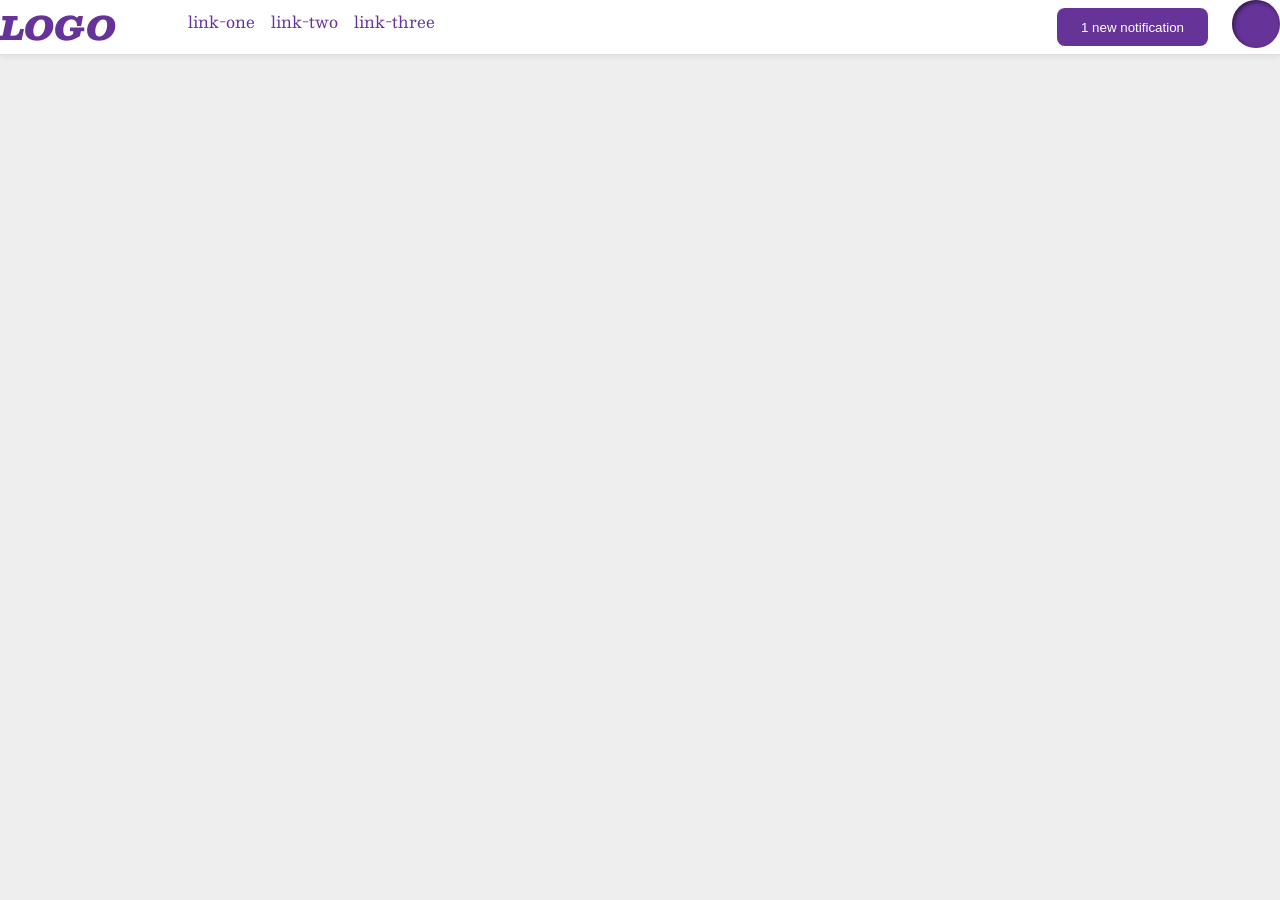
<file: foundations/flex/03-flex-header-2/index.html>
<!DOCTYPE html>
<html lang="en">
  <head>
    <meta charset="UTF-8">
    <meta http-equiv="X-UA-Compatible" content="IE=edge">
    <meta name="viewport" content="width=device-width, initial-scale=1.0">
    <title>Flex Header 2</title>
    <link rel="stylesheet" href="style.css">
  </head>
  <body>
    <div class="header">

      <div class="left">
        <div class="logo">
          LOGO
        </div>
        <ul class="links">
          <li><a href="https://google.com">link-one</a></li>
          <li><a href="https://google.com">link-two</a></li>
          <li><a href="https://google.com">link-three</a></li>
        </ul>
      </div>

      <div class="right">
        <button class="notifications">
          1 new notification
        </button>
        <div class="profile-image"></div>
      </div>
        
    </div>
  </body>
</html>
</file>
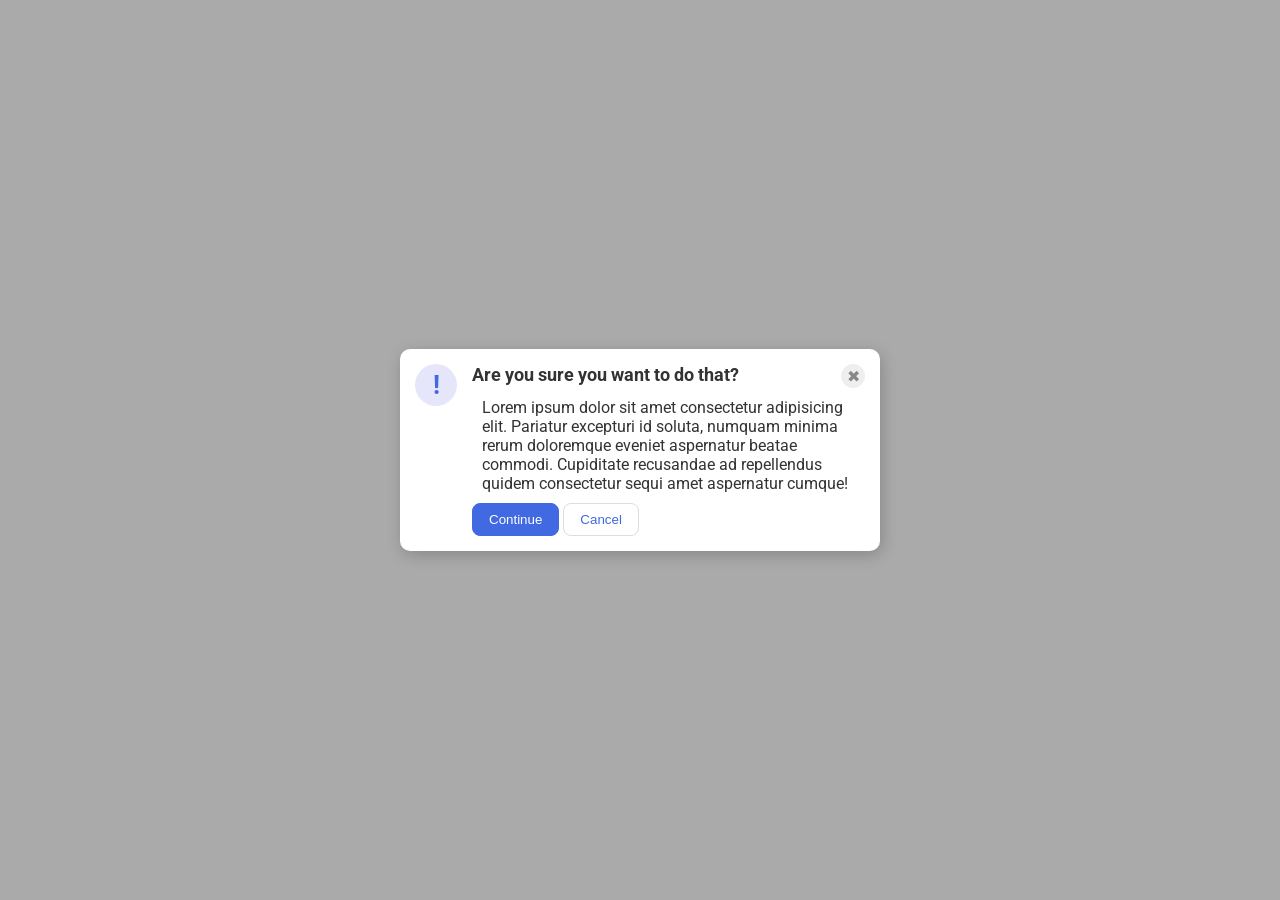
<file: foundations/flex/05-flex-modal/index.html>
<!DOCTYPE html>
<html lang="en">
  <head>
    <meta charset="UTF-8">
    <meta http-equiv="X-UA-Compatible" content="IE=edge">
    <meta name="viewport" content="width=device-width, initial-scale=1.0">
    <link rel="stylesheet" href="style.css">
    <title>Modal</title>
  </head>
  <body>
    <div class="modal">

      <div class="left_container">
        <div class="icon">!</div>
      </div>

      <div class="right_container">

        <div class="top_container">
          <div class="header">Are you sure you want to do that?</div>
          <button class="close-button">✖</button>
        </div>
        
        <div class="text">Lorem ipsum dolor sit amet consectetur adipisicing elit. Pariatur excepturi id soluta, numquam minima rerum doloremque eveniet aspernatur beatae commodi. Cupiditate recusandae ad repellendus quidem consectetur sequi amet aspernatur cumque!</div>
        <button class="continue">Continue</button>
        <button class="cancel">Cancel</button>
      </div>
 
    </div>
  </body>
</html>
</file>
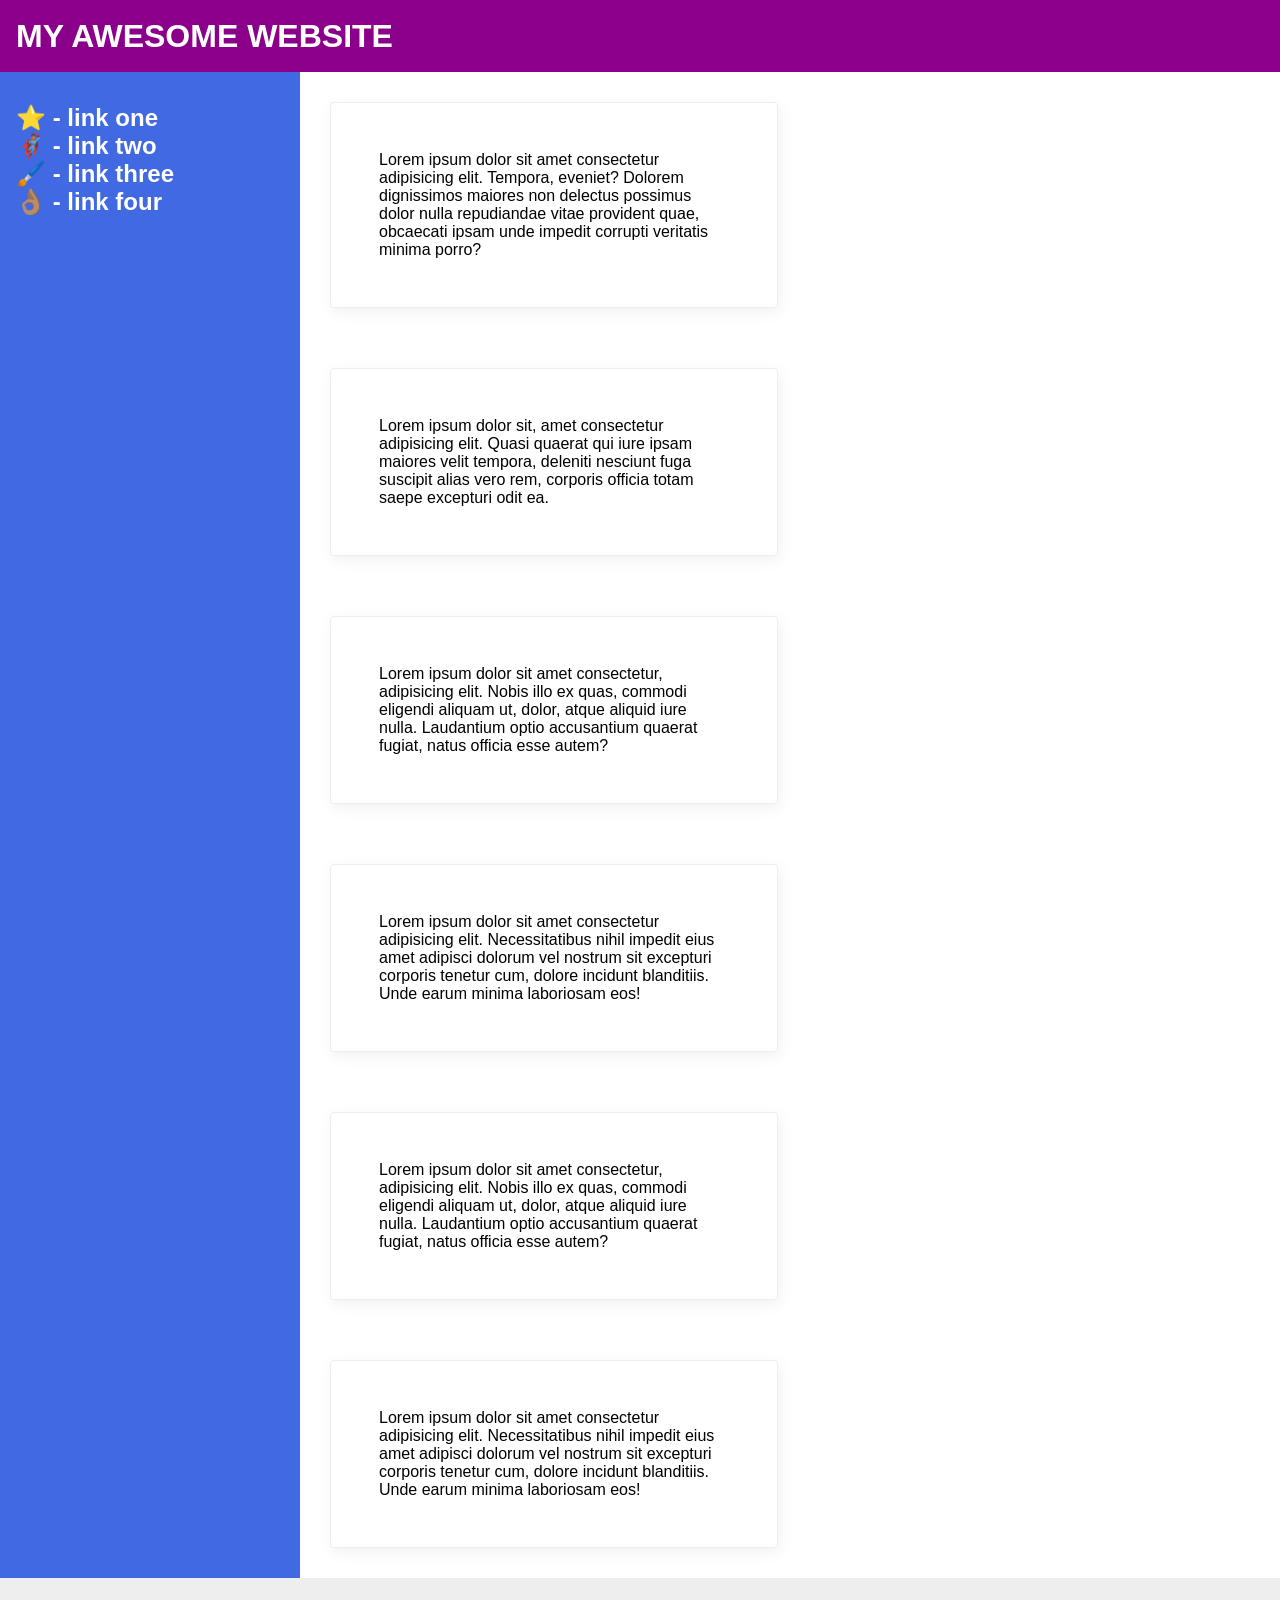
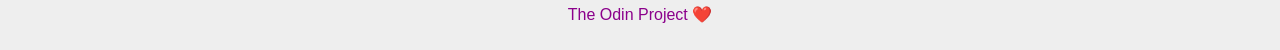
<file: foundations/flex/07-flex-layout-2/index.html>
<!DOCTYPE html>
<html lang="en">
  <head>
    <meta charset="UTF-8">
    <meta http-equiv="X-UA-Compatible" content="IE=edge">
    <meta name="viewport" content="width=device-width, initial-scale=1.0">
    <title>The Holy Grail</title>
    <link rel="stylesheet" href="style.css">
  </head>
  <body>
    <div class="header">
      MY AWESOME WEBSITE
    </div>
    
    <div class="content">
      <div class="sidebar">
        <ul>
          <li><a href="#">⭐ - link one</a></li>
          <li><a href="#">🦸🏽‍♂️ - link two</a></li>
          <li><a href="#">🖌️ - link three</a></li>
          <li><a href="#">👌🏽 - link four</a></li>
        </ul>
      </div>

      <div class="text">
        <div class="card">Lorem ipsum dolor sit amet consectetur adipisicing elit. Tempora, eveniet? Dolorem dignissimos maiores non delectus possimus dolor nulla repudiandae vitae provident quae, obcaecati ipsam unde impedit corrupti veritatis minima porro?</div>
        <div class="card">Lorem ipsum dolor sit, amet consectetur adipisicing elit. Quasi quaerat qui iure ipsam maiores velit tempora, deleniti nesciunt fuga suscipit alias vero rem, corporis officia totam saepe excepturi odit ea.</div>
        <div class="card">Lorem ipsum dolor sit amet consectetur, adipisicing elit. Nobis illo ex quas, commodi eligendi aliquam ut, dolor, atque aliquid iure nulla. Laudantium optio accusantium quaerat fugiat, natus officia esse autem?</div>
        <div class="card">Lorem ipsum dolor sit amet consectetur adipisicing elit. Necessitatibus nihil impedit eius amet adipisci dolorum vel nostrum sit excepturi corporis tenetur cum, dolore incidunt blanditiis. Unde earum minima laboriosam eos!</div>
        <div class="card">Lorem ipsum dolor sit amet consectetur, adipisicing elit. Nobis illo ex quas, commodi eligendi aliquam ut, dolor, atque aliquid iure nulla. Laudantium optio accusantium quaerat fugiat, natus officia esse autem?</div>
        <div class="card">Lorem ipsum dolor sit amet consectetur adipisicing elit. Necessitatibus nihil impedit eius amet adipisci dolorum vel nostrum sit excepturi corporis tenetur cum, dolore incidunt blanditiis. Unde earum minima laboriosam eos!</div>
      </div>
    </div>

    <div class="footer">
      The Odin Project ❤️
    </div>
  </body>
</html>
</file>
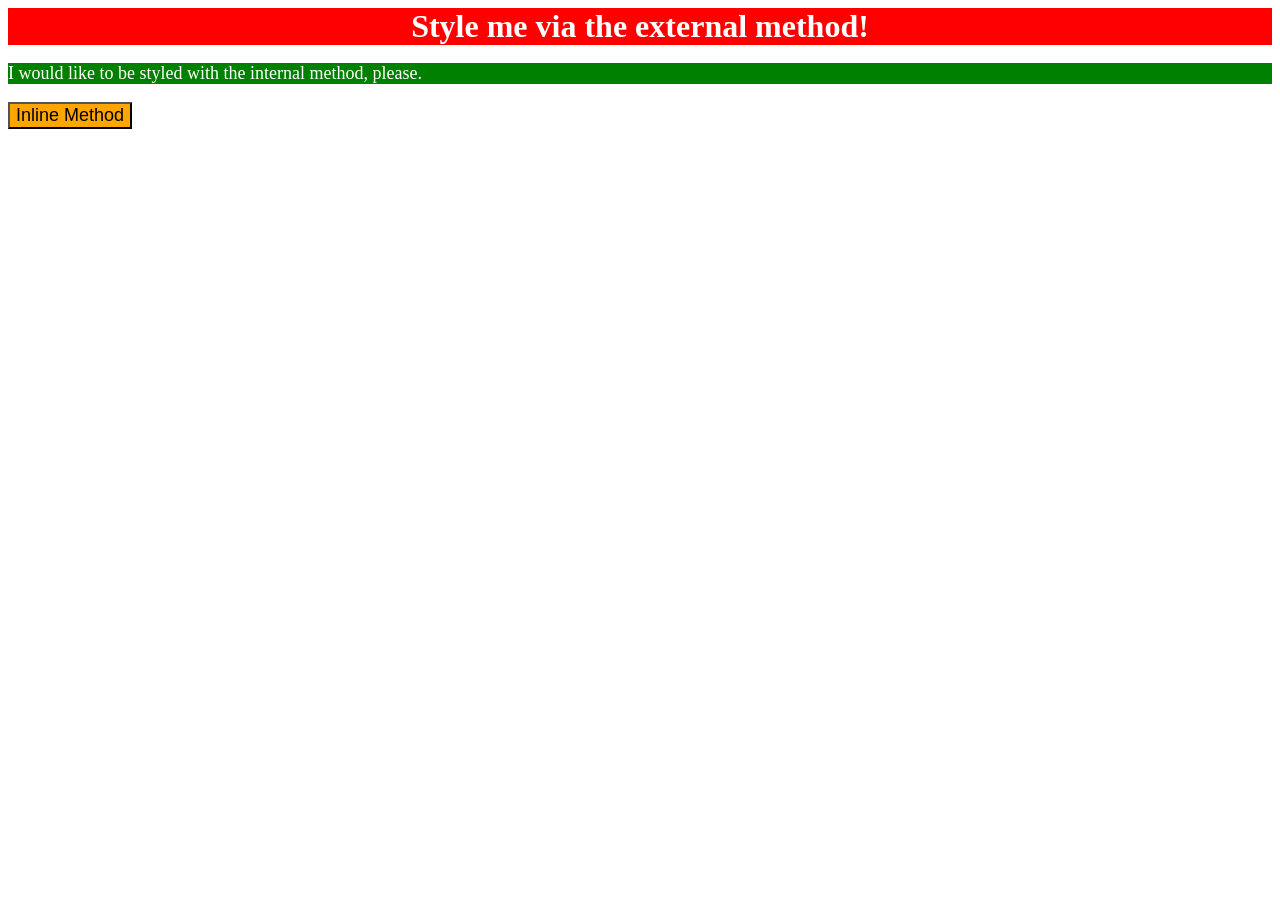
<file: foundations/intro-to-css/01-css-methods/index.html>
<!DOCTYPE html>
<html lang="en">
  <head>
    <meta charset="UTF-8">
    <meta http-equiv="X-UA-Compatible" content="IE=edge">
    <meta name="viewport" content="width=device-width, initial-scale=1.0">
    <link rel="stylesheet" href="styles/styles.css">
    <style>
      .internal {
        background-color: green;
        color: white;
        font-size: 18px;
      }
    </style>
    <title>Methods for Adding CSS</title>
  </head>
  <body>
    <div class="external">Style me via the external method!</div>
    <p class="internal">I would like to be styled with the internal method, please.</p>
    <button style="background-color: orange; font-size: 18px;">Inline Method</button>
  </body>
</html>
</file>
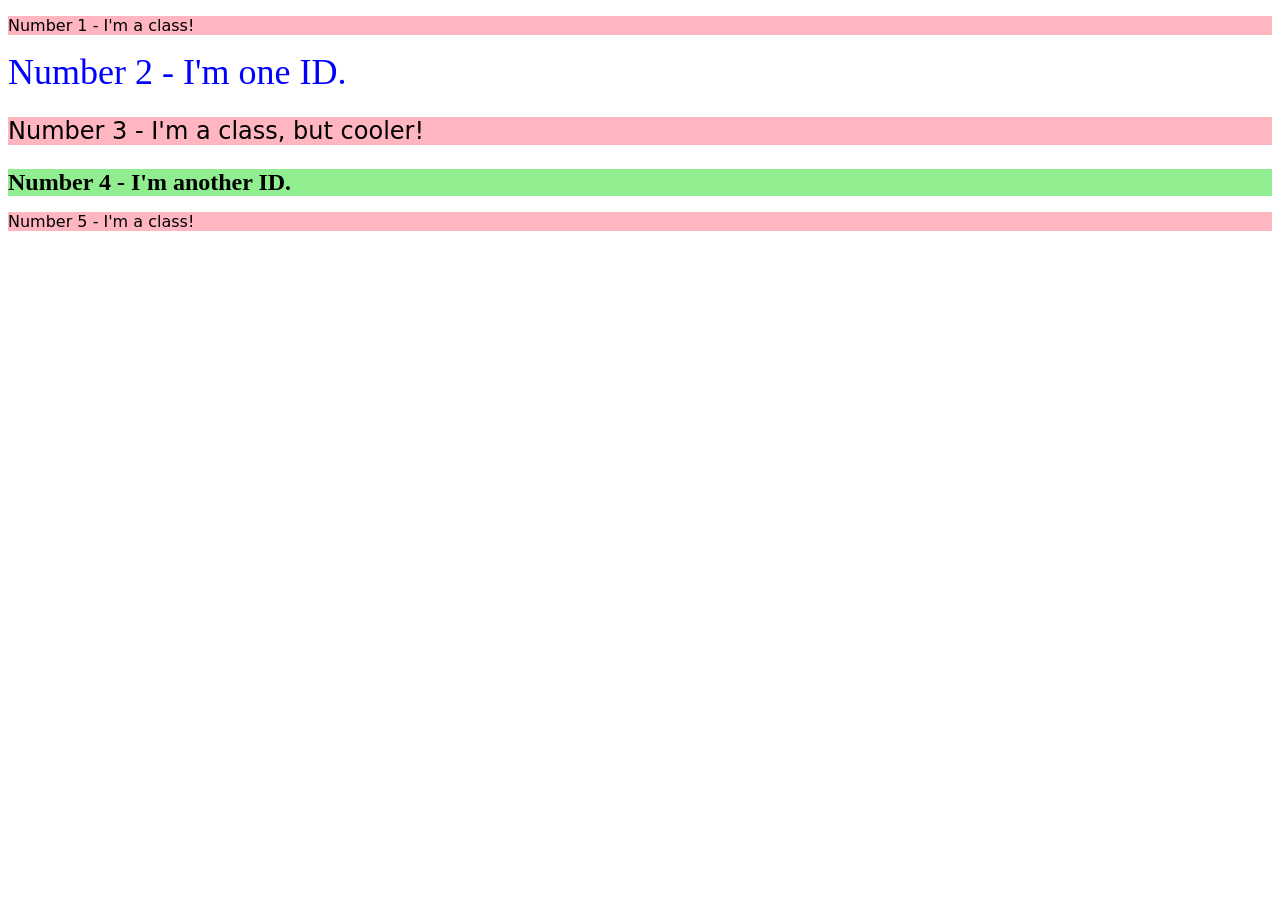
<file: foundations/intro-to-css/02-class-id-selectors/index.html>
<!DOCTYPE html>
<html lang="en">
  <head>
    <meta charset="UTF-8">
    <meta http-equiv="X-UA-Compatible" content="IE=edge">
    <meta name="viewport" content="width=device-width, initial-scale=1.0">
    <title>Class and ID Selectors</title>
    <link rel="stylesheet" href="style.css">
  </head>
  <body>
    <p>Number 1 - I'm a class!</p>
    <div class="two">Number 2 - I'm one ID.</div>
    <p class="three">Number 3 - I'm a class, but cooler!</p>
    <div class="four">Number 4 - I'm another ID.</div>
    <p>Number 5 - I'm a class!</p>
  </body>
</html>
</file>
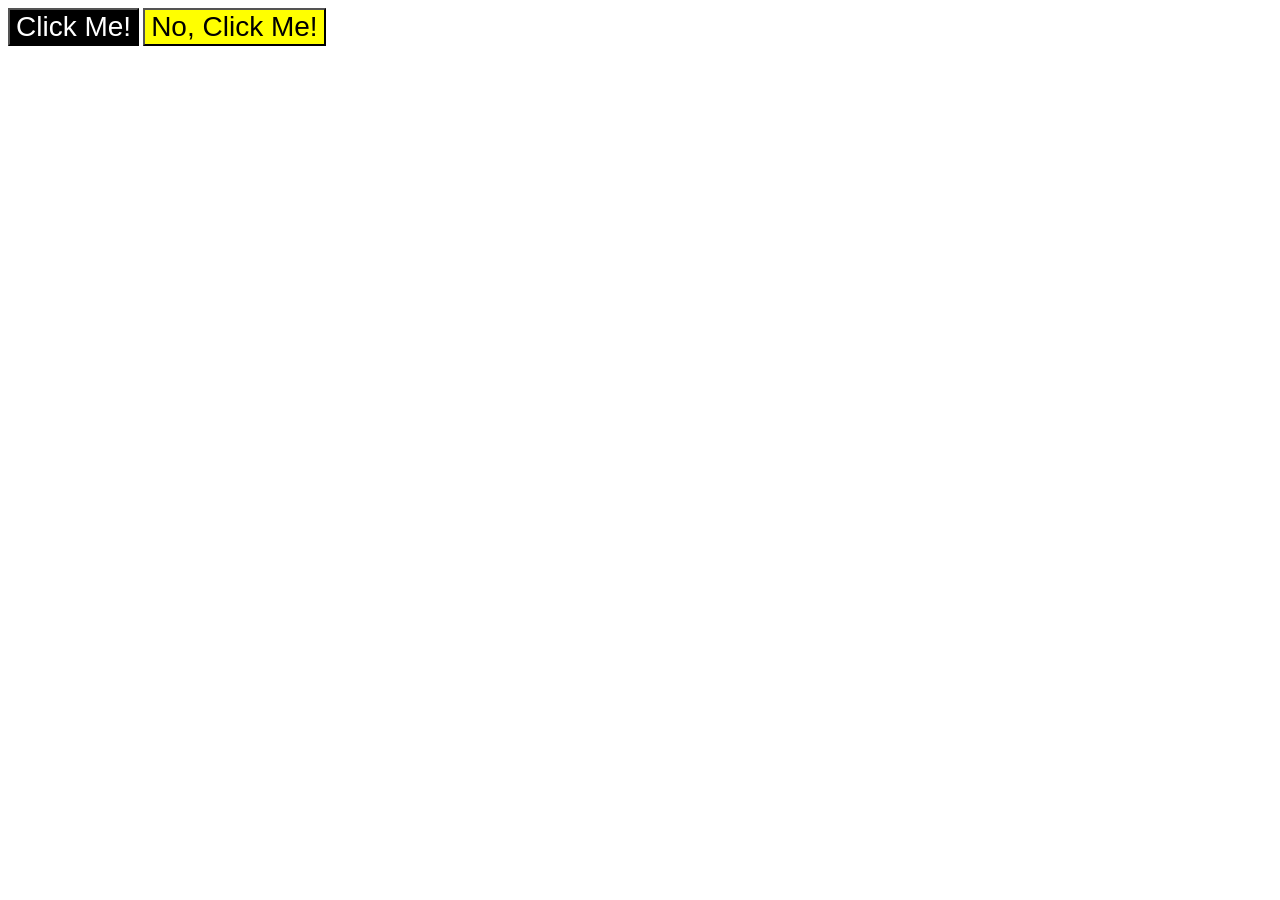
<file: foundations/intro-to-css/03-grouping-selectors/index.html>
<!DOCTYPE html>
<html lang="en">
  <head>
    <meta charset="UTF-8">
    <meta http-equiv="X-UA-Compatible" content="IE=edge">
    <meta name="viewport" content="width=device-width, initial-scale=1.0">
    <title>Grouping Selectors</title>
    <link rel="stylesheet" href="style.css">
  </head>
  <body>
    <button class="one">Click Me!</button>
    <button class="two">No, Click Me!</button>
  </body>
</html>
</file>
<file: foundations/flex/03-flex-header-2/style.css>
/* this is some magical font-importing.  
you'll learn about it later. */
@import url('https://fonts.googleapis.com/css2?family=Besley:ital,wght@0,400;1,900&display=swap');

body {
  margin: 0;
  background: #eee;
  font-family: Besley, serif;
}

.header {
  background: white;
  border-bottom: 1px solid #ddd;
  box-shadow: 0 0 8px rgba(0,0,0,.1);
  display: flex;
  justify-content: space-between;
}

.profile-image {
  background: rebeccapurple;
  box-shadow: inset 2px 2px 4px rgba(0,0,0,.5);
  border-radius: 50%;
  width: 48px;
  height: 48px;
}

.logo {
  color: rebeccapurple;
  font-size: 32px;
  font-weight: 900;
  font-style: italic;
}

button {
  border: none;
  border-radius: 8px;
  background: rebeccapurple;
  color: white;
  padding: 8px 24px;
  margin: 8px;
}

a {
  /* this removes the line under our links */
  text-decoration: none;
  color: rebeccapurple;
  margin: 8px;
}

ul {
  list-style-type: none;
  display: flex;
  margin: 8px;
}

.left {
  display: flex;
  justify-content: flex-start;
  gap: 16px;
}

.right {
  display: flex;
  justify-content: flex-end;
  gap: 16px;
}
</file>
<file: foundations/flex/05-flex-modal/style.css>
@import url('https://fonts.googleapis.com/css2?family=Roboto:wght@400;700&display=swap');

html, body {
  height: 100%;
}

body {
  font-family: Roboto, sans-serif;
  margin: 0;
  background: #aaa;
  color: #333;
  /* I'll give you this one for free lol */
  display: flex;
  align-items: center;
  justify-content: center;
}

.modal {
  background: white;
  width: 480px;
  border-radius: 10px;
  box-shadow: 2px 4px 16px rgba(0,0,0,.2);
  display: flex;
  flex-direction: row;
  padding: 15px;
  box-sizing: border-box;
}

.icon {
  color: royalblue;
  font-size: 26px;
  font-weight: 700;
  background: lavender;
  width: 42px;
  height: 42px;
  border-radius: 50%;
  display: flex;
  align-items: center;
  justify-content: center;
  margin-right: 15px;
}

.close-button {
  background: #eee;
  border-radius: 50%;
  color: #888;
  font-weight: 400;
  font-size: 16px;
  height: 24px;
  width: 24px;
  display: flex;
  align-items: center;
  justify-content: center;
  border: 1px solid #eee;
  padding: 0;
}

button {
  cursor: pointer;
  padding: 8px 16px;
  border-radius: 8px;
}

button.continue {
  background: royalblue;
  border: 1px solid royalblue;
  color: white;
}

button.cancel {
  background: white;
  border: 1px solid #ddd;
  color: royalblue;
}

.top_container {
  display: flex;
  justify-content: space-between;
}
.text {
  padding: 10px;
}
.header {
  font-weight: bold;
  font-size: large;
}
</file>
<file: foundations/flex/07-flex-layout-2/style.css>
body {
  font-family: -apple-system, BlinkMacSystemFont, 'Segoe UI', Roboto, Oxygen, Ubuntu, Cantarell, 'Open Sans', 'Helvetica Neue', sans-serif;
  margin: 0;
  min-height: 100vh;
  display: flex;
  flex-direction: column;
  justify-content: space-between;
}

.header {
  height: 72px;
  background: darkmagenta;
  color: white;
  font-size: 32px;
  font-weight: 900;
  padding: 16px;
  box-sizing: border-box;
  display: flex;
  flex-direction: column;
  justify-content: center;
}

.footer {
  height: 72px;
  background: #eee;
  color: darkmagenta;
  display: flex;
  justify-content: center;
  align-items: center;
}

.sidebar {
  width: 300px;
  background: royalblue;
  box-sizing: border-box;
  flex-shrink: 0;
  padding: 16px;
}

.card {
  border: 1px solid #eee;
  box-shadow: 2px 4px 16px rgba(0,0,0,.06);
  border-radius: 4px;
  flex-basis: 350px;
  margin: 30px;
  padding: 48px;
}

.content {
  display: flex;
  flex: 1;
}

.text {
  display: flex;
  flex-wrap: wrap;
}

ul {
  display: flex;
  flex-direction: column;
  align-items: flex-start;
  padding: 0px;
}

li {
  text-decoration: none;
  list-style-type: none;
}

a {
  color: white;
  text-decoration: none;
  font-weight: bold;
  font-size: 24px;
}
</file>
<file: foundations/intro-to-css/01-css-methods/styles/styles.css>
.external{
    background-color: red;
    color: white;
    font-size: 32px;
    text-align: center;
    font-weight: bold;
}
</file>
<file: foundations/intro-to-css/02-class-id-selectors/style.css>
/* Add CSS Styling */

p{
    background-color: lightpink;
    font-family: 'Verdana','DejaVu Sans', sans-serif;
}

.two{
    color: blue;
    font-size: 36px;
}

.three{
    font-size: 24px;
}

.four{
    background-color: lightgreen;
    font-size: 24px;
    font-weight: bold;
}
</file>
<file: foundations/intro-to-css/03-grouping-selectors/style.css>
/* Add CSS Styling */

button{
    font-size: 28px;
    font-family: 'Helvetica', 'Times New Roman', sans-serif;
}

.one{
    background-color: black;
    color: white;
}

.two{
    background-color: yellow;
}
</file>
